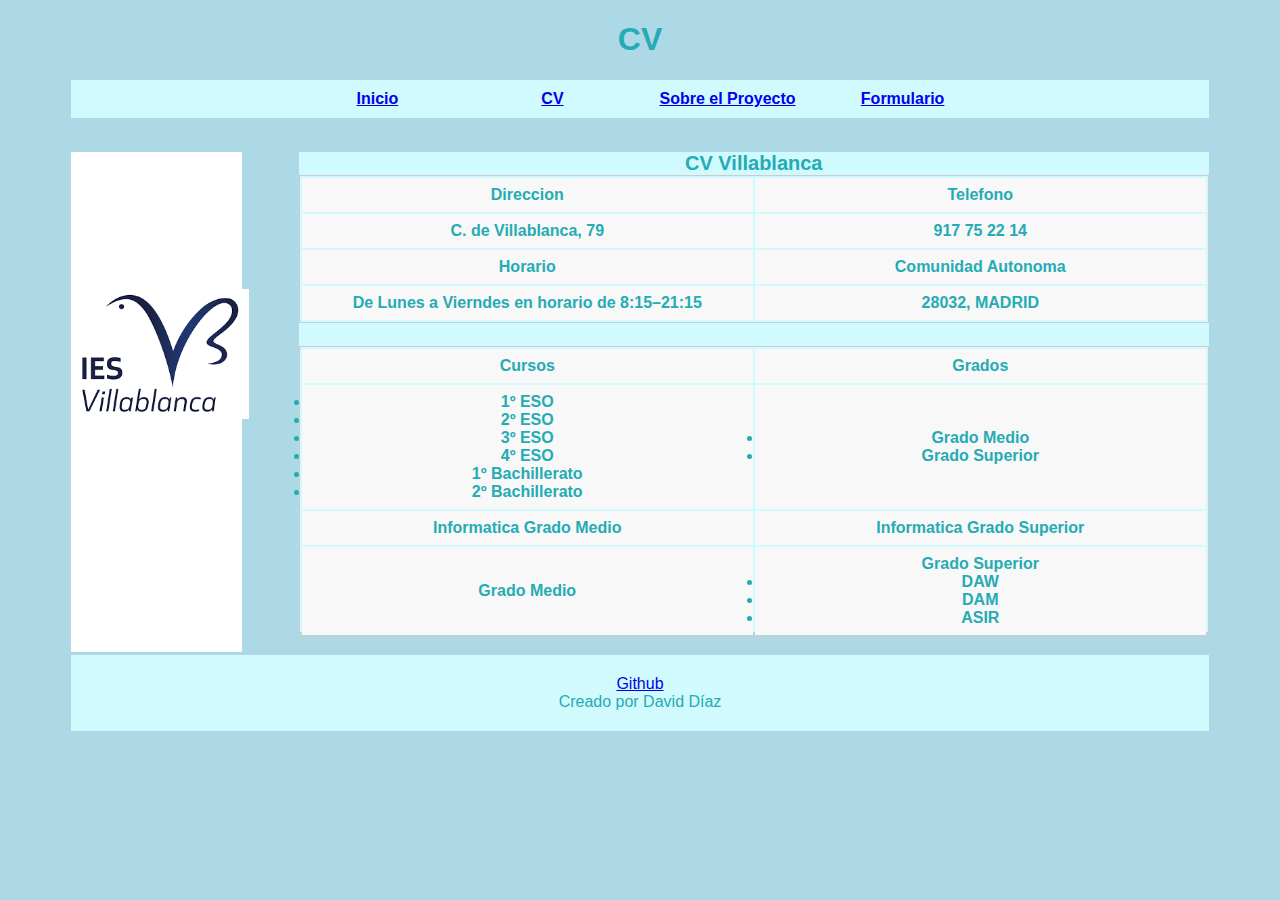
<file: Trabajo Final/cv.html>
<!DOCTYPE html>
<html lang="es">

<head>
    <meta charset="UTF-8">
    <meta http-equiv="X-UA-Compatible" content="IE=edge">
    <meta name="viewport" content="width=device-width, initial-scale=1.0">
    <title>CV</title>
    <link rel="stylesheet" type="text/css" href="index.css">
</head>

<body>
    <div class="container">
        <header>
            <h1> CV </h1>
        </header>
        <nav>
            <div class="menu-item">

                <a href="index.html"> Inicio </a>

            </div>
            <div class="menu-item">

                <a href="cv.html"> CV </a>

            </div>
            <div class="menu-item">

                <a href="sobreelproyecto.html"> Sobre el Proyecto </a>

            </div>
            <div class="menu-item">

                <a href="formulario.html"> Formulario </a>

            </div>
        </nav>
        <div class="sidebar">
            <img src="./ies.png" alt="ies" class="ies">
        </div>
        <div class="center">
            <table class="table">
                <caption>CV Villablanca</caption>
                <thead>
                    <tr>
                        <th>Direccion</th>
                        <th>Telefono</th>
                    </tr>
                </thead>
                    <tr>
                        <td data-label="Direccion">C. de Villablanca, 79</td>
                        <td data-label="Telefono">917 75 22 14</td>
                    </tr>
                    <tr>
                        <th>Horario</th>
                        <th>Comunidad Autonoma</th>
                    </tr> 
                    <tr>
                        <td data-label="Horario"> De Lunes a Vierndes en horario de 8:15–21:15</td>
                        <td data-label="Comunidad Autonoma">28032, MADRID </td>

                    </tr>
            </table>
            <br>
            <table class="table">
                <thead>
                    <tr>
                        <th>Cursos</th>
                        <th>Grados</th>
                    </tr>
                </thead>
                    <tr>
                        <td data-label="Cursos">
                            <li>1º ESO</li>
                            <li>2º ESO</li>
                            <li>3º ESO</li>
                            <li>4º ESO</li>
                            <li>1º Bachillerato</li>
                            <li>2º Bachillerato</li>
                        </td>
                        <td data-label="Grados">
                            <li>Grado Medio</li>
                            <li>Grado Superior</li>
                            
                        </td>
                    </tr>
                    <tr>
                        <th>Informatica Grado Medio</th>
                        <th>Informatica Grado Superior</th>
                    </tr> 
                    <tr>
                        <td data-label="GM">Grado Medio</td>
                        <td data-label="GS">Grado Superior
                            <li>DAW</li>
                            <li>DAM</li>
                            <li>ASIR</li>
                        </td>

                    </tr>
            </table>         
        </div>

    </div>

    <footer>
        <a href="https://github.com/DavidMarques14/ProyectoFinal.git"> Github </a> <br> Creado por David Díaz </br>
    </footer>

    </div>


</body>

</html>
</file>
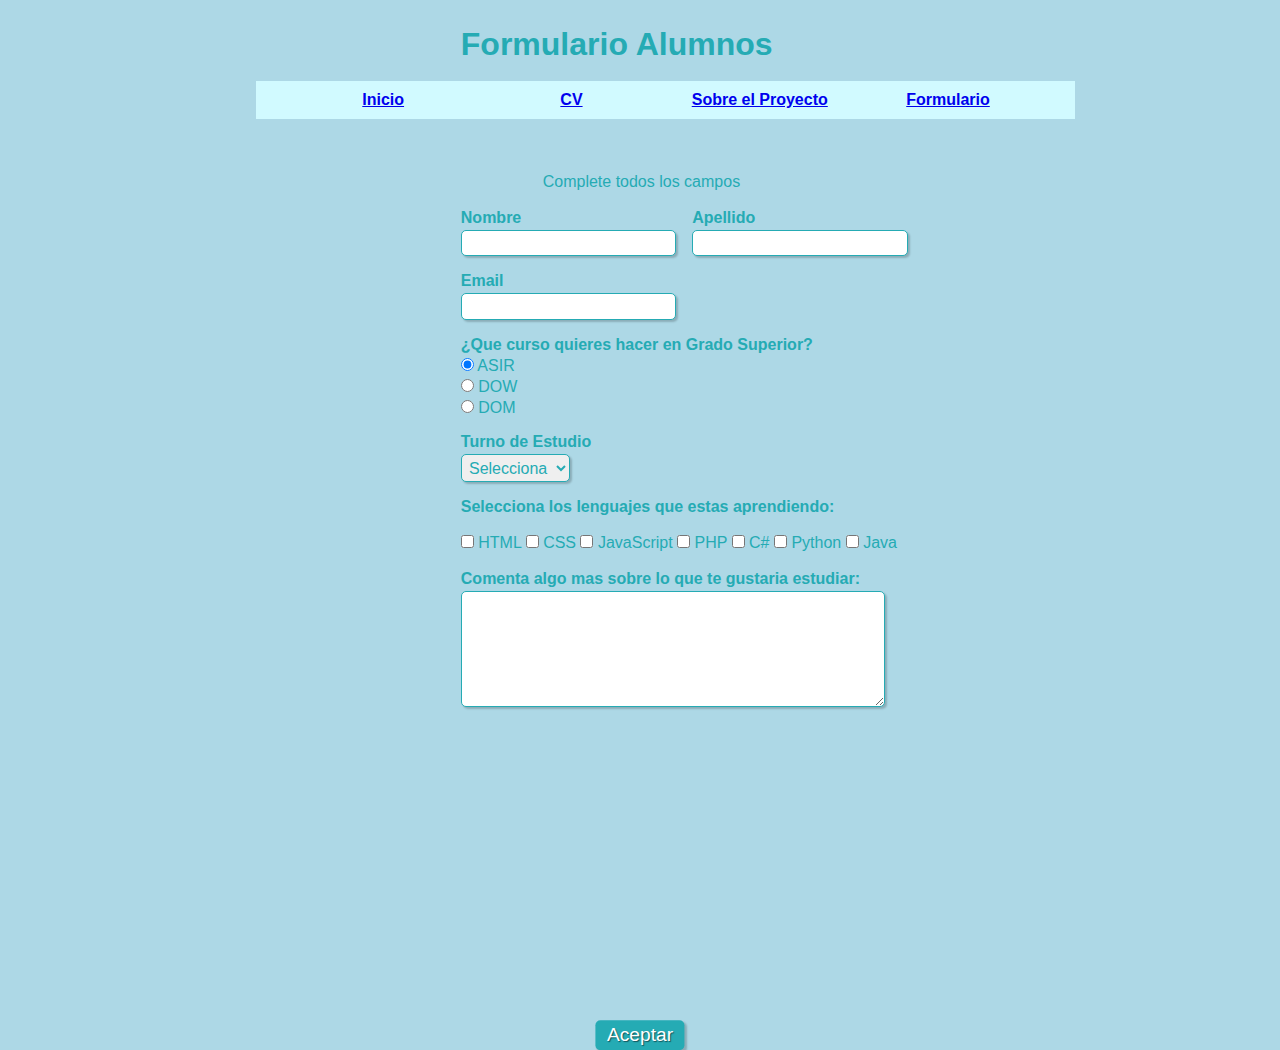
<file: Trabajo Final/formulario.html>
<!DOCTYPE html>
<html lang="en">

<head>
    <meta charset="UTF-8">
    <meta http-equiv="X-UA-Compatible" content="IE=edge">
    <meta name="viewport" content="width=device-width, initial-scale=1.0">
    <link rel="stylesheet" type="text/css" href="formulario.css">

    <title>Formulario</title>
</head>

<body>
    <header>
        <h1>Formulario Alumnos</h1><br>
    </header>
    <nav>
        <div class="menu-item">

            <a href="index.html"> Inicio </a>

        </div>
        <div class="menu-item">

            <a href="cv.html"> CV </a>

        </div>
        <div class="menu-item">

            <a href="sobreelproyecto.html"> Sobre el Proyecto </a>

        </div>
        <div class="menu-item">

            <a href="formulario.html"> Formulario </a>

        </div>
    </nav>
    <br><br><br>
    <div>

        <p id="subtitulo">Complete todos los campos</p>
        <br>
    </div>


    <form>

        <fieldset class="grupo">

            <div class="campo">
                <label for="nome"><strong>Nombre</strong></label>
                <input type="text" name="nome" id="nome" required>
            </div>


            <div class="campo">
                <label for="sobrenome"><strong>Apellido</strong></label>
                <input type="text" name="sobrenome" id="sobrenome" required>
            </div>
        </fieldset>


        <div class="campo">
            <label for="email"><strong>Email</strong></label>
            <input type="email" name="email" id="email" required>
        </div>


        <div class="campo">
            <label><strong>¿Que curso quieres hacer en Grado Superior?</strong></label>
            <label>
                <input type="radio" name="curso" value="ASIR" checked> ASIR
            </label>
            <label>
                <input type="radio" name="curso" value="DOW"> DOW
            </label>
            <label>
                <input type="radio" name="curso" value="DOM"> DOM
            </label>
        </div>


        <div class="campo">
            <label for="turnos"><strong>Turno de Estudio</strong></label>
            <select id="turnos" required>
                <option selected disabled value="">Selecciona</option>
                <option>Mañana</option>
                <option>Tarde</option>
                <option>A Distancia</option>
            </select>
        </div>

        <fieldset class="grupo">

            <div id="check">
                <label><strong>Selecciona los lenguajes que estas aprendiendo:</strong></label><br><br>
                <input type="checkbox" id="tecnologia1" name="tecnologia1" value="HTML">
                <label for="tecnologia1"> HTML</label>
                <input type="checkbox" id="tecnologia2" name="tecnologia2" value="CSS">
                <label for="tecnologia2"> CSS</label>
                <input type="checkbox" id="tecnologia3" name="tecnologia3" value="JavaScript">
                <label for="tecnologia3"> JavaScript</label>
                <input type="checkbox" id="tecnologia4" name="tecnologia4" value="PHP">
                <label for="tecnologia4"> PHP</label>
                <input type="checkbox" id="tecnologia5" name="tecnologia5" value="C#">
                <label for="tecnologia5"> C#</label>
                <input type="checkbox" id="tecnologia6" name="tecnologia6" value="Python">
                <label for="tecnologia6"> Python</label>
                <input type="checkbox" id="tecnologia7" name="tecnologia7" value="Java">
                <label for="tecnologia7"> Java</label>
            </div>
        </fieldset>


        <div class="campo">
            <br>
            <label for="experiencia"><strong>Comenta algo mas sobre lo que te gustaria estudiar: </strong></label>
            <textarea rows="6" style="width: 26em" id="experiencia" name="experiencia"></textarea>
        </div>

        <br><br><br><br><br><br><br>
        <button class="boton" type="submit" onsubmit="">Aceptar</button>

    </form>

</body>

</html>
</file>
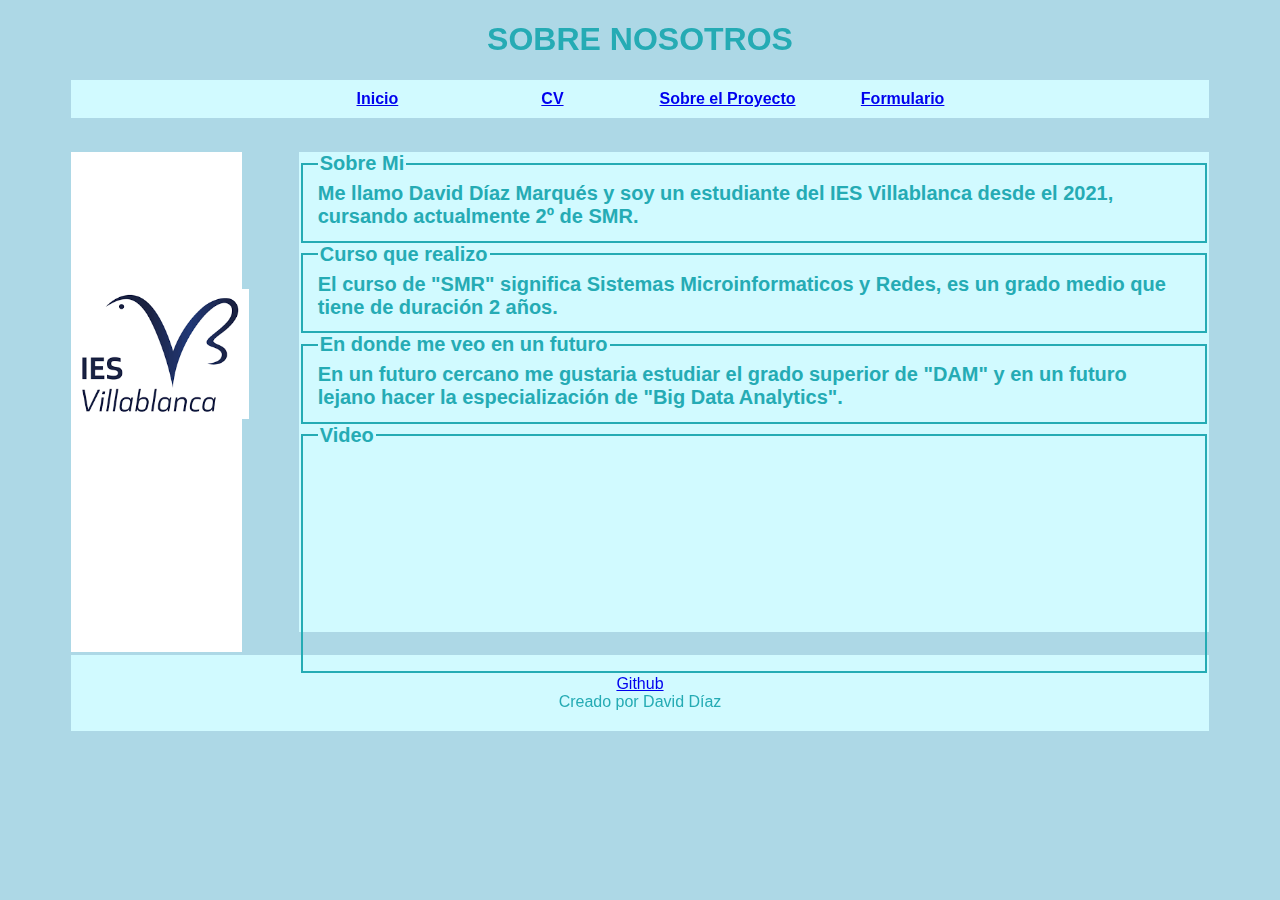
<file: Trabajo Final/sobreelproyecto.html>
<!DOCTYPE html>
<html lang="es">

<head>
    <meta charset="UTF-8">
    <meta http-equiv="X-UA-Compatible" content="IE=edge">
    <meta name="viewport" content="width=device-width, initial-scale=1.0">
    <title>Sobre Mi</title>
    <link rel="stylesheet" type="text/css" href="index.css">
</head>

<body>
    <div class="container">
        <header>
            <h1> SOBRE NOSOTROS </h1>
        </header>
        <nav>
            <div class="menu-item">

                <a href="index.html"> Inicio </a>

            </div>
            <div class="menu-item">

                <a href="cv.html"> CV </a>

            </div>
            <div class="menu-item">

                <a href="sobreelproyecto.html"> Sobre el Proyecto </a>

            </div>
            <div class="menu-item">

                <a href="formulario.html"> Formulario </a>

            </div>
        </nav>
        <div class="sidebar">
            <img src="./ies.png" alt="ies" class="ies">
        </div>
        <div class="center">
            <fieldset>
                <legend> Sobre Mi </legend>
                Me llamo David Díaz Marqués y soy un estudiante del IES Villablanca desde el 2021, cursando actualmente
                2º de SMR.
            </fieldset>
            <fieldset>
                <legend> Curso que realizo </legend>
                El curso de "SMR" significa Sistemas Microinformaticos y Redes, es un grado medio que tiene de duración
                2 años.

            </fieldset>
            <fieldset>
                <legend> En donde me veo en un futuro </legend>
                En un futuro cercano me gustaria estudiar el grado superior de "DAM" y en un futuro lejano hacer la
                especialización de "Big Data Analytics".

            </fieldset>
            <fieldset>
                <legend> Video </legend>
                <iframe width="600" height="200" src="https://www.youtube.com/embed/Q8KF-h3fNZM" title="YouTube video player" frameborder="0" allow="accelerometer; autoplay; clipboard-write; encrypted-media; gyroscope; picture-in-picture" allowfullscreen></iframe>
            </fieldset>
        </div>

    </div>

    <footer>
        <a href="https://github.com/DavidMarques14/ProyectoFinal.git"> Github </a> <br> Creado por David Díaz </br>
    </footer>

    </div>


</body>

</html>
</file>
<file: Trabajo Final/index.css>
* {
  box-sizing: border-box;
}

body {
  background-color: lightblue;
}

h1 {
  font-family: sans-serif;
  text-align: center;
  color: #25abb4;
  ;
}

.container {
  margin: 20px auto;
  width: 90%;
}

nav {
  font-family: sans-serif;
  background-color: #d1faff;
  color: #25abb4;
  text-align: center;

}

nav div {
  display: inline-block;
  font-weight: bold;
  padding: 10px;
  width: 15%;

}

footer {
  font-family: sans-serif;
  background-color: #d1faff;
  color: #25abb4;
  padding: 20px;
  text-align: center;
  clear: both;
  margin-left: 5%;
  margin-right: 5%;
}

.sidebar {
  font-family: sans-serif;
  background-color: white;
  color: #25abb4;
  margin-top: 3%;
  width: 15%;
  font-weight: bold;
  float: left;
  height: 500px;

}

.sidebar div {
  font-family: sans-serif;
  padding: 30px;
}

.center {
  background-color: #d1faff;
  font-family: sans-serif;
  width: 80%;
  font-size: 20px;
  color: #25abb4;
  margin-top: 3%;
  float: right;
  margin-left: 3%;
  font-weight: bold;
  margin-bottom: 2%;
  height: 24em;

}

.ies {
  height: 26%;
  margin-top: 80%;
}

fieldset {
  border-color: #25abb4;
  border-style: solid;
}

.centro {
  background-color: #d1faff;
  font-family: sans-serif;
  width: 80%;
  font-size: 20px;
  color: #25abb4;
  margin-top: 3%;
  float: right;
  height: 24em;
  margin-left: 3%;
  font-weight: bold;
  text-align: center;
  padding-top: 15%;

}

.table {
  width: 100%;
  border: 1px solid #ccc;
  margin: 0;
  padding: 0;
  table-layout: fixed;
}

.table tr {
  background-color: #f8f8f8;
  border: 1px solid #ddd;
}

.table th, .table td {
  font-size: 16px;
  padding: 8px;
  text-align: center;
}
</file>
<file: Trabajo Final/formulario.css>
* {
    margin: 0;
    padding: 0;
}


#titulo {
    font-family: sans-serif;
    color: #25abb4;
    margin-left: 7%;
}


#subtitulo {
    font-family: sans-serif;
    color: #25abb4;
    margin-left: 10%;
}

#check {
    display: inline-block;
}


fieldset {
    border: 0;
}


body {
    background-color: lightblue;
    font-family: sans-serif;
    font-size: 1em;
    color: #25abb4;
    margin-left: 36%;
    margin-top: 2%;
    justify-content: center;
}


input,
select,
textarea,
button {
    font-family: sans-serif;
    font-size: 1em;
    color: #25abb4;
    border-radius: 5px;
}


.grupo:before,
.grupo:after {
    display: table;
}


.grupo:after {
    clear: both;
}


.campo {
    margin-bottom: 1em;
}


.campo label {
    margin-bottom: 0.2em;
    color: #25abb4;
    display: block;
}


fieldset.grupo .campo {
    float: left;
    margin-right: 1em;
}


.campo input[type="text"],
.campo input[type="email"],
.campo select,
.campo textarea {
    padding: 0.2em;
    border: 1px solid #25abb4;
    box-shadow: 2px 2px 2px rgba(0, 0, 0, 0.2);
    display: block;
}


.campo select option {
    padding-right: 1em;
}


.campo input:focus,
.campo select:focus,
.campo textarea:focus {
    background: #d1faff;
}


.boton {
    font-size: 1.2em;
    background: #25abb4;
    border: 0;
    margin-bottom: 1em;
    color: #ffffff;
    padding: 0.2em 0.6em;
    box-shadow: 2px 2px 2px rgba(0, 0, 0, 0.2);
    text-shadow: 1px 1px 1px rgba(0, 0, 0, 0.5);
    position: absolute;
    top: 115%;
    left: 50%;
    margin-right: -50%;
    transform: translate(-50%, -50%)
}


.boton:hover {
    background: #bfecfa;
    box-shadow: inset 2px 2px 2px rgba(0, 0, 0, 0.2);
    text-shadow: none;
}


.boton,
select {
    cursor: pointer;
}

nav {
    font-family: sans-serif;
    background-color: #d1faff;
    color: #bfecfa;
    position: relative;
    right: 25%;
    text-align: center;

}

nav div {
    display: inline-block;
    font-weight: bold;
    padding: 10px;
    width: 20%;
    text-align: center;

}
</file>
